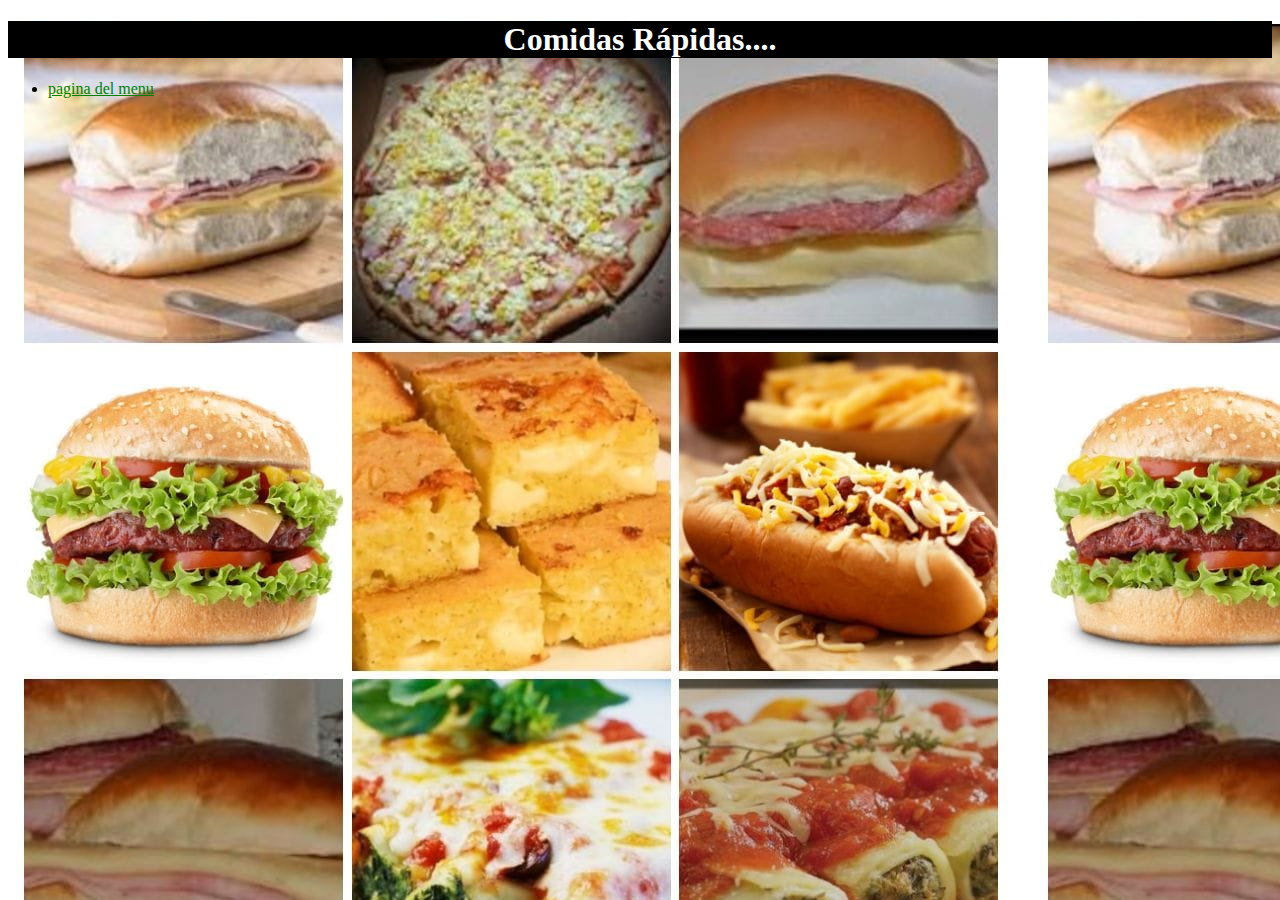
<file: COMIDAS RAPIDAS/index.html>
<!DOCTYPE html>
<html lang="en">
    <head>
        <meta charset="UTF-8">
        <meta http-equiv="X-UA-Compatible" content="IE=edge">
        <meta name="viewport" content="width=device-width", initial-scale="1.0">
        <title> Comidas Rapidas</title>
        <link rel="shortcut icon" href="img/favicon-16x16.png">
        <link rel="stylesheet" href="css/style.css">
    </head>
    <body background="img/todas_las_comidas.jpeg">
        <h1 class = "titulo"> Comidas Rápidas....</h1>
        <ul>
            <li> <a href="pages/menu.html"> pagina del menu</a></li>
            
        </ul>
        
    </body>
</html>
</file>
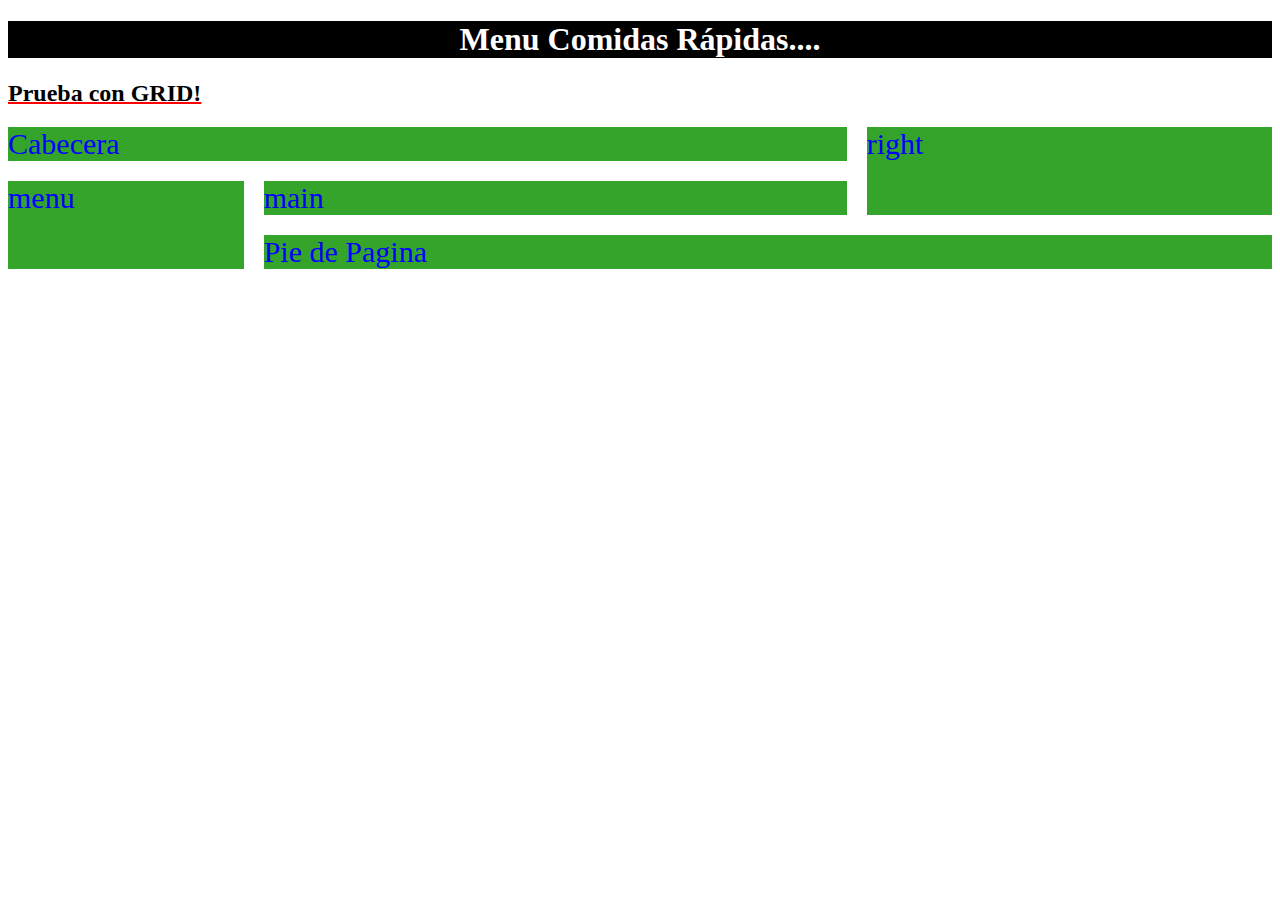
<file: COMIDAS RAPIDAS/pages/grid.html>
<!DOCTYPE html>
<html lang="en">
    <head>
        <meta charset="UTF-8">
        <meta http-equiv="X-UA-Compatible" content="IE=edge">
        <meta name="viewport" content="width=device-width", initial-scale="1.0">
        <title> Comidas Rapidas</title>
        <link rel="shortcut icon" href="../img/favicon-16x16.png">
        <link rel="stylesheet" href="../css/style.css">
    </head>
    <body>
        <h1 class = "titulo"> Menu Comidas Rápidas....</h1>
        <h2 class = "subrayado"> Prueba con GRID!</h2>

        <div class="contenedor">
            <div class="item1">Cabecera</div>
            <div class="item2">menu</div>
            <div class="item3">main</div>
            <div class="item4">right</div>
            <div class="item5">Pie de Pagina</div>
        </div>
    </body>
</html>
</file>
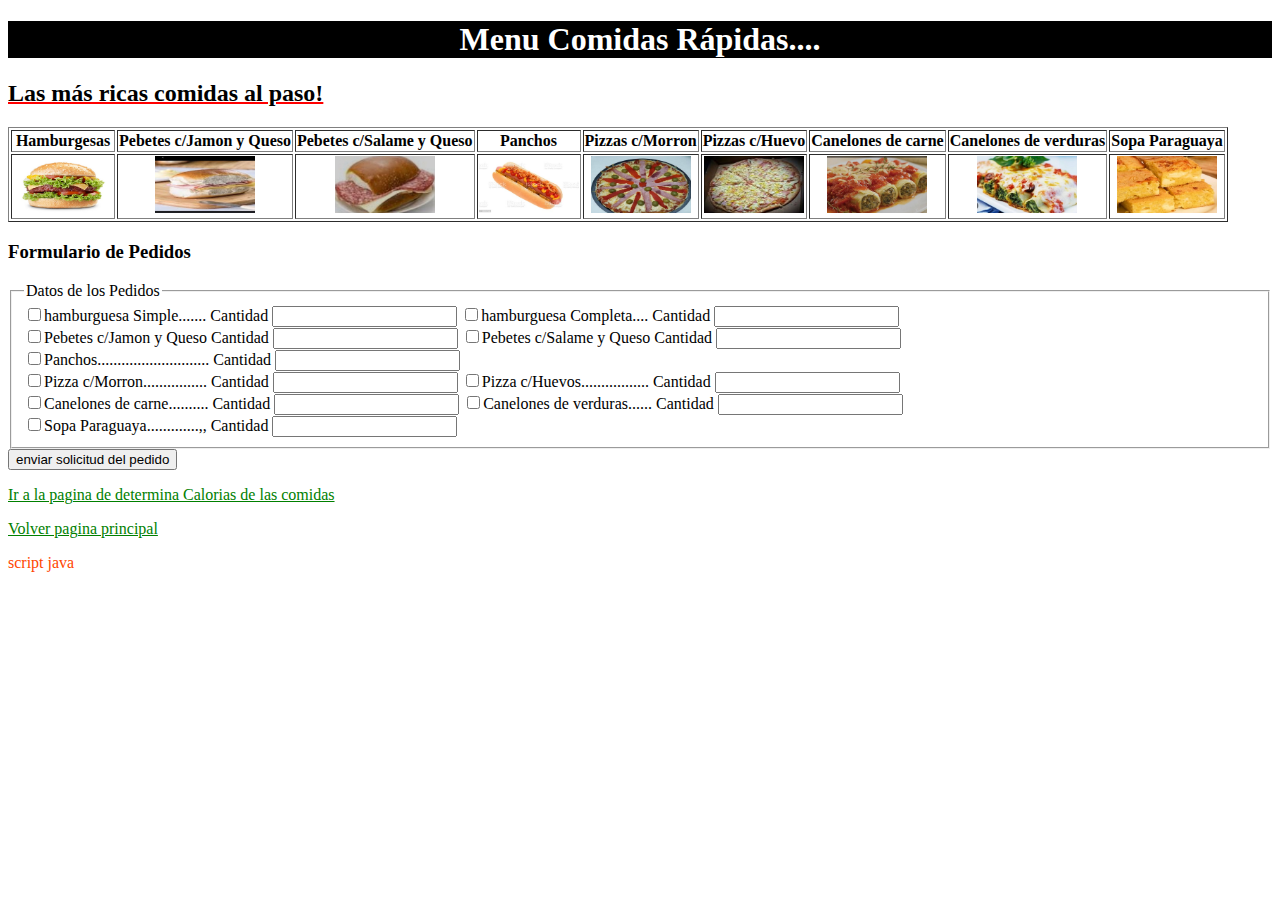
<file: COMIDAS RAPIDAS/pages/menu.html>
<!DOCTYPE html>
<html lang="en">
    <head>
        <meta charset="UTF-8">
        <meta http-equiv="X-UA-Compatible" content="IE=edge">
        <meta name="viewport" content="width=device-width", initial-scale="1.0">
        <title> Comidas Rapidas</title>
        <link rel="shortcut icon" href="../img/favicon-16x16.png">
        <link rel="stylesheet" href="../css/style.css">
        <script src="../js/SemaforoCaloriasConJSVanilla.js"></script>
    </head>
    <body>
        <h1 class = "titulo"> Menu Comidas Rápidas....</h1>
        <h2 class = "subrayado"> Las más ricas comidas al paso!</h2>

        <table border="1">
            <tr>
                <th>Hamburgesas</th>
                <th>Pebetes c/Jamon y Queso</th>
                <th>Pebetes c/Salame y Queso</th>
                <th>Panchos</th>
                <th>Pizzas c/Morron</th>
                <th>Pizzas c/Huevo</th>
                <th>Canelones de carne</th>
                <th>Canelones de verduras</th>
                <th>Sopa Paraguaya</th>
            </tr>
            <tr>
                <th><img src="../img/hamburguesa.jpg" alt="Imagen Hamburguesas" width="100"></th>
                <th><img src="../img/pebete_con_jamon.jpg" alt="Pebete con Jamon y Queso" width="100"></th>
                <th><img src="../img/pebete_con_salame.jpeg" alt="Pebete con Salame y Queso" width="100"></th>
                <th><img src="../img/pancho.jpg" alt="Panchos" width="100"></th>
                <th><img src="../img/Pizza_con_morron.jpeg" alt="Pizza con morron" width="100"></th>
                <th><img src="../img/Pizza_con_huevo.jpeg" alt="Pizza con huevos" width="100"></th>
                <th><img src="../img/Canelones_de_carne.jpeg" alt="Canelones de carne" width="100"></th>
                <th><img src="../img/Canelones_verduras.jpg" alt="Canelones de verduras" width="100"></th>
                <th><img src="../img/Sopa_paraguaya.jpeg" alt="Sopa paraguaya" width="100"></th>
            </tr>
        </table>
        <h3> Formulario de Pedidos</h3>
        <form action="Pedidos.html" target="_blank">
            <fieldset>
                <legend>Datos de los Pedidos</legend>
                <input size="30" type="checkbox" name="eleccion_comida" value="Hamburguesas">hamburguesa Simple.......
                <label for="Cantidad">Cantidad</label>
                <input size="2" maxlength="2" type="number" name="cant_hamburguesa">
                <input size="30" type="checkbox" name="eleccion_comida" value="Hamburguesas">hamburguesa Completa....
                <label for="Cantidad">Cantidad</label>
                <input size="2" maxlength="2" type="number" name="cant_hamburguesa">
                <br>
                <input size="30" type="checkbox" name="eleccion_comida" value="Pebetes">Pebetes c/Jamon y Queso                <label for="Cantidad">Cantidad</label>
                <input size="2" maxlength="2" type="number" name="cant_pebetes">
                <input size="30" type="checkbox" name="eleccion_comida" value="Pebetes">Pebetes c/Salame y Queso
                <label for="Cantidad">Cantidad</label>
                <input size="2" maxlength="2" type="number" name="cant_pebetes">
                <br>
                <input size="30" type="checkbox" name="eleccion_comida" value="Panchos">Panchos............................
                <label for="Cantidad">Cantidad</label>
                <input size="2" maxlength="2" type="number" name="cant_panchos">
                <br>
                <input size="30" type="checkbox" name="eleccion_comida" value="Pizzas">Pizza c/Morron................
                <label for="Cantidad">Cantidad</label>
                <input size="2" maxlength="2" type="number" name="cant_pizzas">
                <input size="30" type="checkbox" name="eleccion_comida" value="Pizzas">Pizza c/Huevos.................
                <label for="Cantidad">Cantidad</label>
                <input size="2" maxlength="2" type="number" name="cant_pizzas">
                <br>
                <input size="30" type="checkbox" name="eleccion_comida" value="Canelones">Canelones de carne..........
                <label for="Cantidad">Cantidad</label>
                <input size="2" maxlength="2" type="number" name="cant_canelones">
                <input size="30" type="checkbox" name="eleccion_comida" value="Canelones">Canelones de verduras......
                <label for="Cantidad">Cantidad</label>
                <input size="2" maxlength="2" type="number" name="cant_canelones">
                <br>
                <input size="30" type="checkbox" name="eleccion_comida" value="Sopa">Sopa Paraguaya.............,,
                <label for="Cantidad">Cantidad</label>
                <input size="2" maxlength="2" type="number" name="cant_sopas">
            </fieldset>
            <input type="submit" value="enviar solicitud del pedido">
        </form>
        <p> <a href="calorias.html">Ir a la pagina de determina Calorias de las comidas</a></p>
        <p> <a href="../index.html">Volver pagina principal</a></p>
        <p> script java</p>
        
    </body>

</html>
</file>
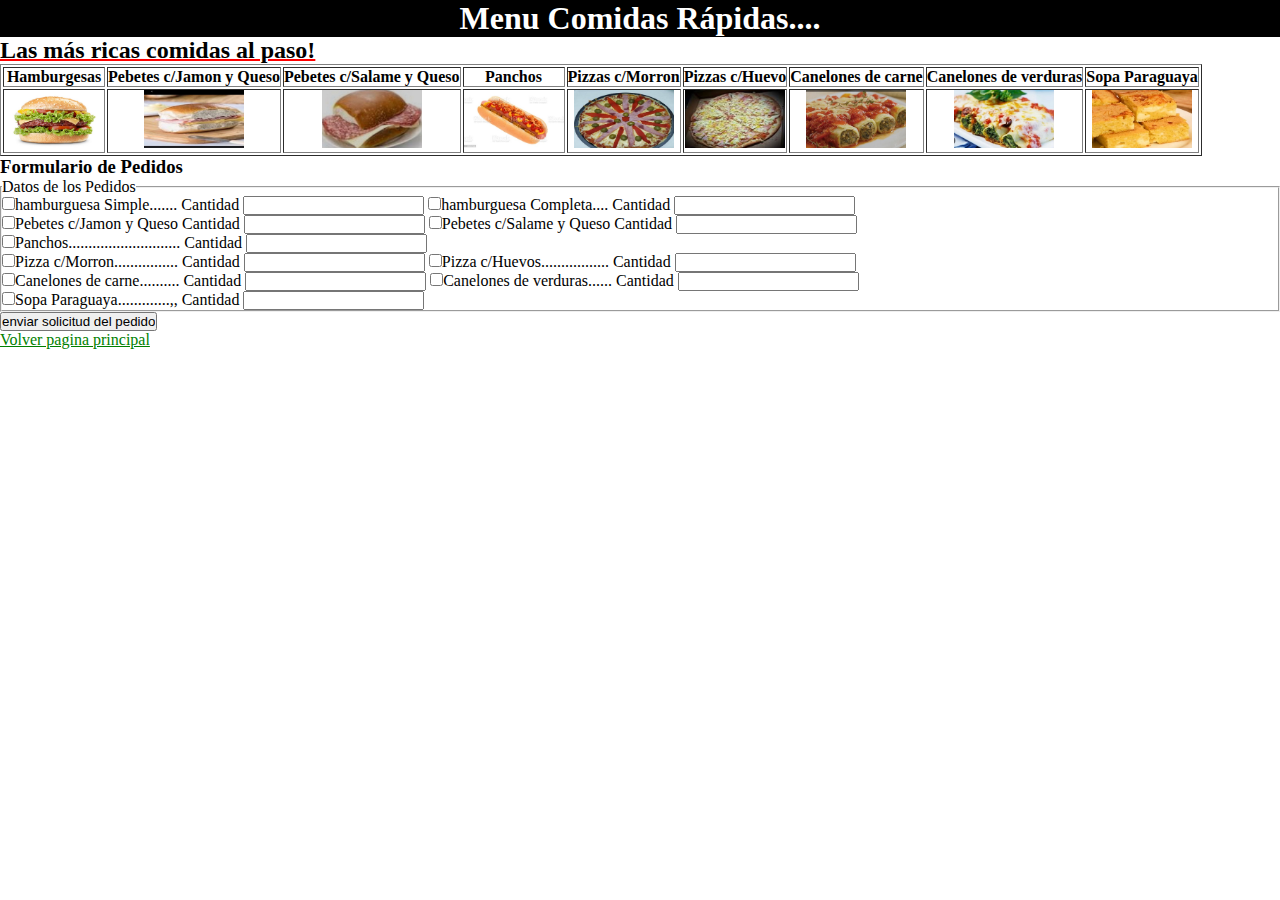
<file: grupo29-main - copia2/tpractico/comidas_repidas/pages/menu.html>
<!DOCTYPE html>
<html lang="en">
    <head>
        <meta charset="UTF-8">
        <meta http-equiv="X-UA-Compatible" content="IE=edge">
        <meta name="viewport" content="width=device-width", initial-scale="1.0">
        <title> Comidas Rapidas</title>
        <link rel="shortcut icon" href="../img/favicon-16x16.png">
        <link rel="stylesheet" href="../css/style.css">
    </head>
    <body>
        <h1 class = "titulo"> Menu Comidas Rápidas....</h1>
        <h2 class = "subrayado"> Las más ricas comidas al paso!</h2>

        <table border="1">
            <tr>
                <th>Hamburgesas</th>
                <th>Pebetes c/Jamon y Queso</th>
                <th>Pebetes c/Salame y Queso</th>
                <th>Panchos</th>
                <th>Pizzas c/Morron</th>
                <th>Pizzas c/Huevo</th>
                <th>Canelones de carne</th>
                <th>Canelones de verduras</th>
                <th>Sopa Paraguaya</th>
            </tr>
            <tr>
                <th><img src="../img/hamburguesa.jpg" alt="Imagen Hamburguesas" width="100"></th>
                <th><img src="../img/pebete_con_jamon.jpg" alt="Pebete con Jamon y Queso" width="100"></th>
                <th><img src="../img/pebete_con_salame.jpeg" alt="Pebete con Salame y Queso" width="100"></th>
                <th><img src="../img/pancho.jpg" alt="Panchos" width="100"></th>
                <th><img src="../img/Pizza_con_morron.jpeg" alt="Pizza con morron" width="100"></th>
                <th><img src="../img/Pizza_con_huevo.jpeg" alt="Pizza con huevos" width="100"></th>
                <th><img src="../img/Canelones_de_carne.jpeg" alt="Canelones de carne" width="100"></th>
                <th><img src="../img/Canelones_verduras.jpg" alt="Canelones de verduras" width="100"></th>
                <th><img src="../img/Sopa_paraguaya.jpeg" alt="Sopa paraguaya" width="100"></th>
            </tr>
        </table>
        <h3> Formulario de Pedidos</h3>
        <form action="Pedidos.html" target="_blank">
            <fieldset>
                <legend>Datos de los Pedidos</legend>
                <input size="30" type="checkbox" name="eleccion_comida" value="Hamburguesas">hamburguesa Simple.......
                <label for="Cantidad">Cantidad</label>
                <input size="2" maxlength="2" type="number" name="cant_hamburguesa">
                <input size="30" type="checkbox" name="eleccion_comida" value="Hamburguesas">hamburguesa Completa....
                <label for="Cantidad">Cantidad</label>
                <input size="2" maxlength="2" type="number" name="cant_hamburguesa">
                <br>
                <input size="30" type="checkbox" name="eleccion_comida" value="Pebetes">Pebetes c/Jamon y Queso                <label for="Cantidad">Cantidad</label>
                <input size="2" maxlength="2" type="number" name="cant_pebetes">
                <input size="30" type="checkbox" name="eleccion_comida" value="Pebetes">Pebetes c/Salame y Queso
                <label for="Cantidad">Cantidad</label>
                <input size="2" maxlength="2" type="number" name="cant_pebetes">
                <br>
                <input size="30" type="checkbox" name="eleccion_comida" value="Panchos">Panchos............................
                <label for="Cantidad">Cantidad</label>
                <input size="2" maxlength="2" type="number" name="cant_panchos">
                <br>
                <input size="30" type="checkbox" name="eleccion_comida" value="Pizzas">Pizza c/Morron................
                <label for="Cantidad">Cantidad</label>
                <input size="2" maxlength="2" type="number" name="cant_pizzas">
                <input size="30" type="checkbox" name="eleccion_comida" value="Pizzas">Pizza c/Huevos.................
                <label for="Cantidad">Cantidad</label>
                <input size="2" maxlength="2" type="number" name="cant_pizzas">
                <br>
                <input size="30" type="checkbox" name="eleccion_comida" value="Canelones">Canelones de carne..........
                <label for="Cantidad">Cantidad</label>
                <input size="2" maxlength="2" type="number" name="cant_canelones">
                <input size="30" type="checkbox" name="eleccion_comida" value="Canelones">Canelones de verduras......
                <label for="Cantidad">Cantidad</label>
                <input size="2" maxlength="2" type="number" name="cant_canelones">
                <br>
                <input size="30" type="checkbox" name="eleccion_comida" value="Sopa">Sopa Paraguaya.............,,
                <label for="Cantidad">Cantidad</label>
                <input size="2" maxlength="2" type="number" name="cant_sopas">
            </fieldset>
            <input type="submit" value="enviar solicitud del pedido">
        </form>
        <p> <a href="../index.html">Volver pagina principal</a></p>
    </body>

</html>
</file>
<file: COMIDAS RAPIDAS/css/style.css>
<!DOCTYPE html>
<html>
<head>
<style>

h1 {
    color:orangered
}
p {
    color:orangered
}
a{
    color:green
}
.titulo{
    text-align: center;
    background: black;
    color:white
}
.subrayado{
    text-align: left;
    text-decoration: underline 2px red;
}
.item1 { grid-area: cabecera; }
.item2 { grid-area: menu; }
.item3 { grid-area: main; }
.item4 { grid-area: right; }
.item5 { grid-area: piedepagina; }

.contenedor{
    display: grid;
    grid-template-areas: 
    'cabecera cabecera cabecera cabecera right right'
    'menu main main main right right'
    'menu piedepagina piedepagina piedepagina piedepagina piedepagina';
    gap: 20px; /*A nivel de filas y columnas*/
    color: blue;
    background-color:rgb(216, 46, 16)
    padding: 10px;
    }
.contenedor > div {
background-color:rgb(52, 165, 42);
text-align:center

padding: 20px 20px;
font-size: 30px;
}
</style>
</head>
</html>
</file>
<file: grupo29-main - copia2/tpractico/comidas_repidas/css/style.css>
*{
  margin: 0;
  padding: 0;
  box-sizing: border-box;
}
h1 {
    color:orangered
}
p {
    color:orangered
}
a{
    color:green
}
.titulo{
    text-align: center;
    background: black;
    color:white
}
.subrayado{
    text-align: left;
    text-decoration: underline 2px red;
}

header{
  font-family: Helvetica;
  position: fixed;
  top: 0;
  left: 0;
  width: 100%;
  padding: 1.3rem 10%;
  display: flex;
  justify-content: space-between;
  align-items: center;
  z-index: 100;
}
.header::before {
  content: '';
  position: absolute;
  top: 0;
  left: 0;
  width: 100%;
  height: 100%;
  background: rgba(0, 0, 0, .6);
  backdrop-filter: blur(50px);
  z-index: -1;
}
.logo {
  font-size: 2rem;
  color: #fff;
  text-decoration: none;
  font-weight: 700;
}
.navbar a {
  font-size: 1.15rem;
  color: #fff;
  text-decoration: none;
  font-weight: 500;
  margin-left: 2.5rem;
}
#check {
  display: none;
}
.icons {
  position: absolute;
  right: 5%;
  font-size: 2.8rem;
  color: #fff;
  cursor: pointer;
  display: none;
}
@media (max-width: 922px) {
  .header {
    padding: 1.3rem 5%;
  }
}
@media (max-width: 768px) {
  .icons {
    display: inline-flex;
  }
  #check:checked~.icons #menu-icon {
    display: none;
  }

  .icons #close-icon {
    display: none;
  }
  #check:checked~.icons #close-icon {
    display: block;
  }
  .navbar{
    position: absolute;
    top: 100%;
    left: 0;
    width: 100%;
    height: 0;
    background: rgba(0, 0, 0, .6);
    backdrop-filter: blur(50px);
    box-shadow: 0 .5rem 1rem rgba(0, 0, 0, 0.6);
    overflow: hidden;
    transition: .3s ease;
  }

  #check:checked~.navbar {
    height: 10rem;
  }
  .navbar a {
    display: block;
    font-size: 1.1rem;
    margin: 1.5rem 0;
    text-align: center;
  }


}
ul{
  list-style: none;
}
#menu li>a{
  background-color: lightcoral;
  color: white;
  padding: 10px;
  display: block;
  text-decoration: none;
  min-width: 100px;
}
#menu li>a:hover{
  color: #000;
  background-color: #eaeaea;
}
#menu>li{
  float: left;
  text-align:center
}
#menu>li>ul{
  display: none;
}
#menu>li:hover>ul {
  display:block;
}
</file>
